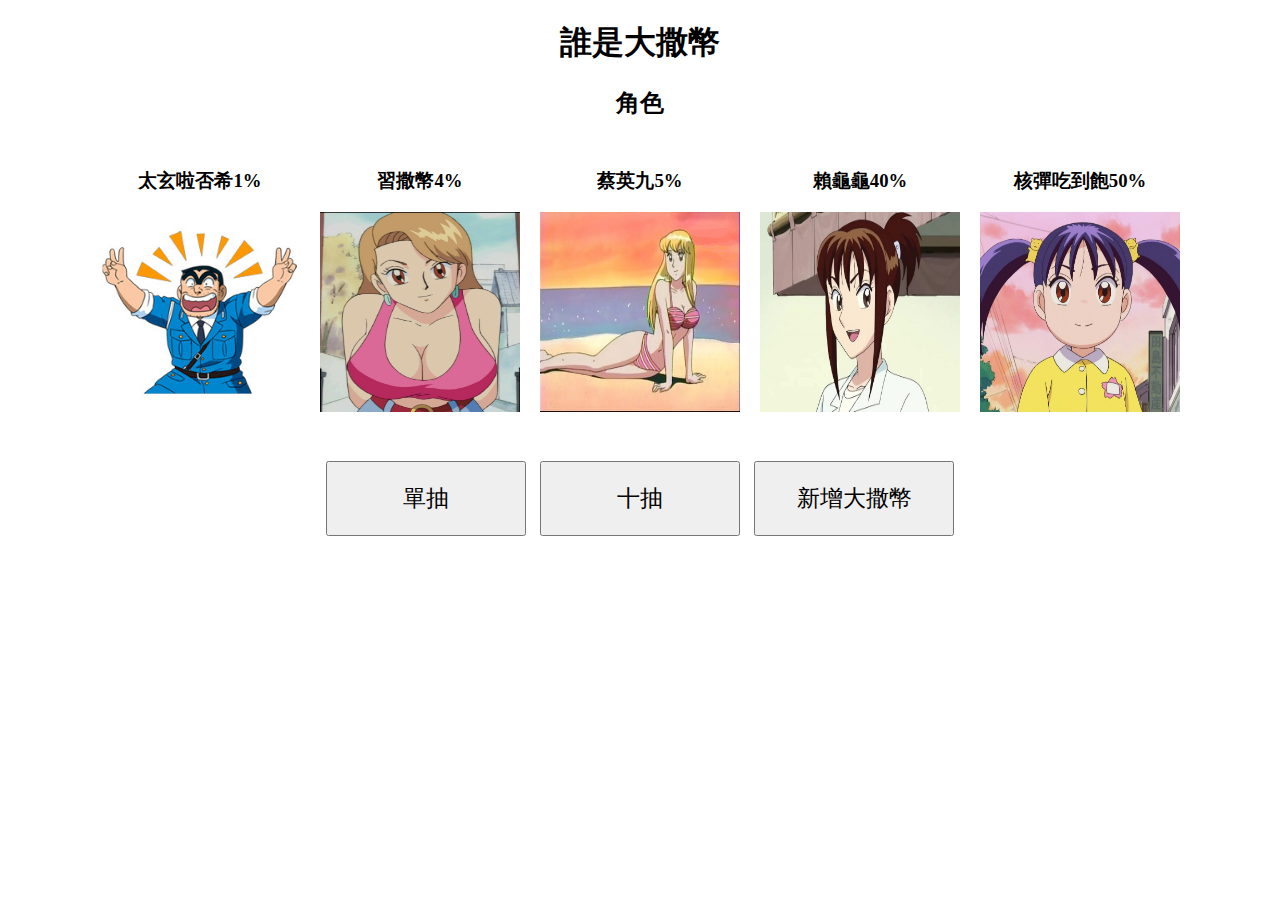
<file: drawCard.html>
<!DOCTYPE html>
<html>
<head>
  <title>Draw Card</title>
  <link rel="stylesheet" href="drawCard.css">
</head>
<body>
<div style="text-align:center"><h1>誰是大撒幣</h1></div>
<div style="text-align:center"><h2>角色</h2></div>
  <div class="container">
    <div class="character">
    <h3><p>太玄啦否希1%</p></h3>
      <img src="img/5.jpg" alt="Character" width="200px" height="200px">
    </div>

    <div class="character">
        <h3><p>習撒幣4%</p></h3>
      <img src="img/1.jpg" alt="Character" width="200px" height="200px">
    </div>

    <div class="character">
        <h3><p>蔡英九5%</p></h3>
      <img src="img/2.jpg" alt="Character" width="200px" height="200px">
    </div>

    <div class="character">
        <h3><p>賴龜龜40%</p></h3>
      <img src="img/3.jpg" alt="Character" width="200px" height="200px"> 
    </div>

    <div class="character">
        <h3><p>核彈吃到飽50%</p></h3>
      <img src="img/4.jpg" alt="Character" width="200px" height="200px">
      
    </div>
  </div>

  <div class="button-container">
    <button onclick="one()">單抽</button>
    <button onclick="ten()">十抽</button>
    <button onclick="addFunds()">新增大撒幣</button>
  </div>

  <div id="congrats"></div>
  <p id="demo"></p>
  <p id="count"></p>

  <script src="drawCard.js"></script>
</body>
</html>
</file>
<file: drawCard.css>
.container {
  display: flex;
  flex-direction: row;
  flex-wrap: wrap;
  justify-content: center;
  align-items: center;
  text-align: center;
  margin-top: 20px;
}

.character {
  margin: 10px;
}

.character img {
  margin-bottom: 10px;
}

.button-container {
  text-align: center;
  margin-top: 20px;
}

button {
  width: 200px;
  height: 75px;
  font-size: 23px;
  font-family: Microsoft JhengHei;
  margin: 5px;
}
</file>
